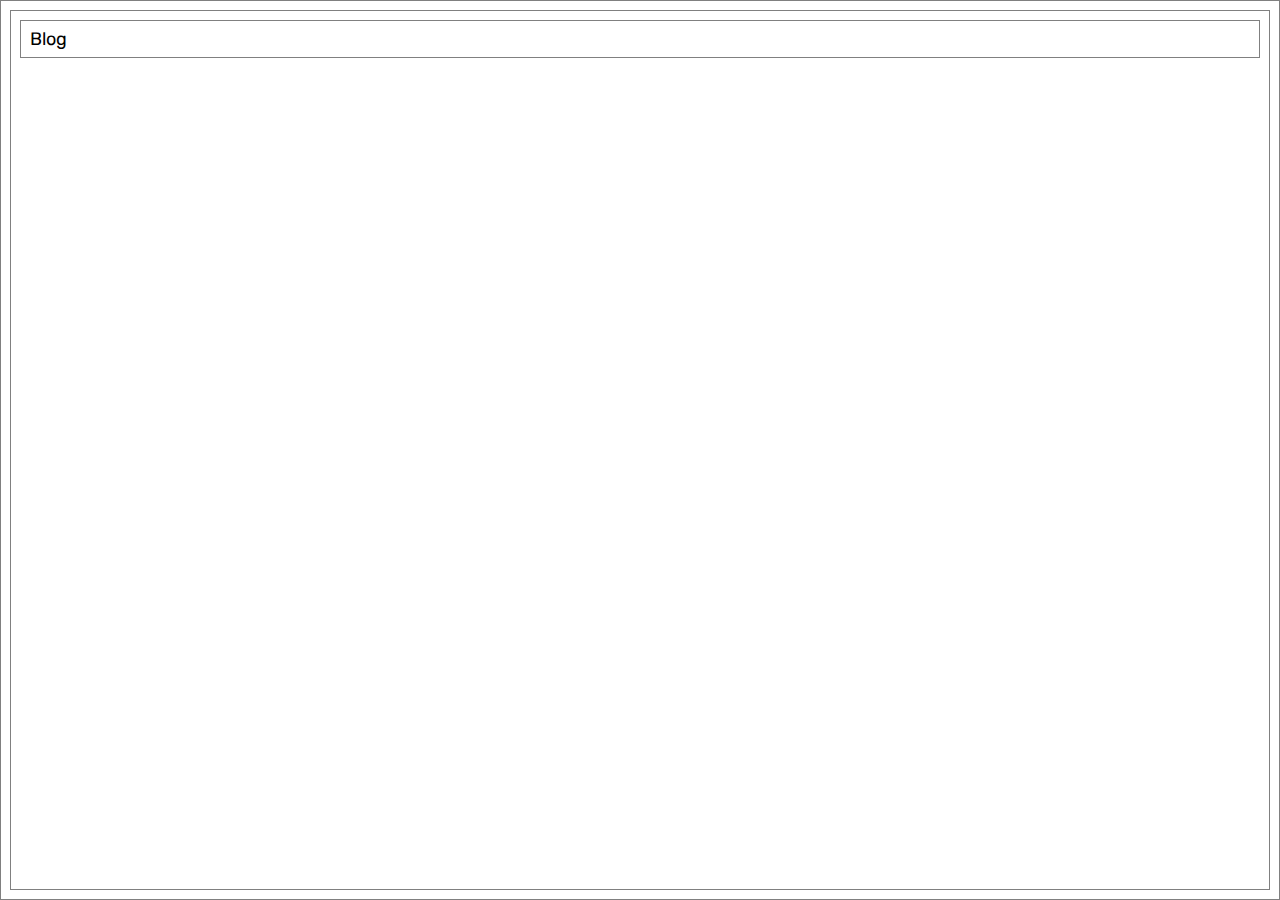
<file: blog.html>
<!doctype html>

<html lang="en">
<head>
  <meta charset="utf-8">

  <title>Sprint Challenge - Blog</title>

  <link href="https://fonts.googleapis.com/css?family=Roboto|Rubik" rel="stylesheet">
  <link rel="stylesheet" href="css/index.css">

</head>

<body>

<h1>Blog</h1>

</body>
</file>
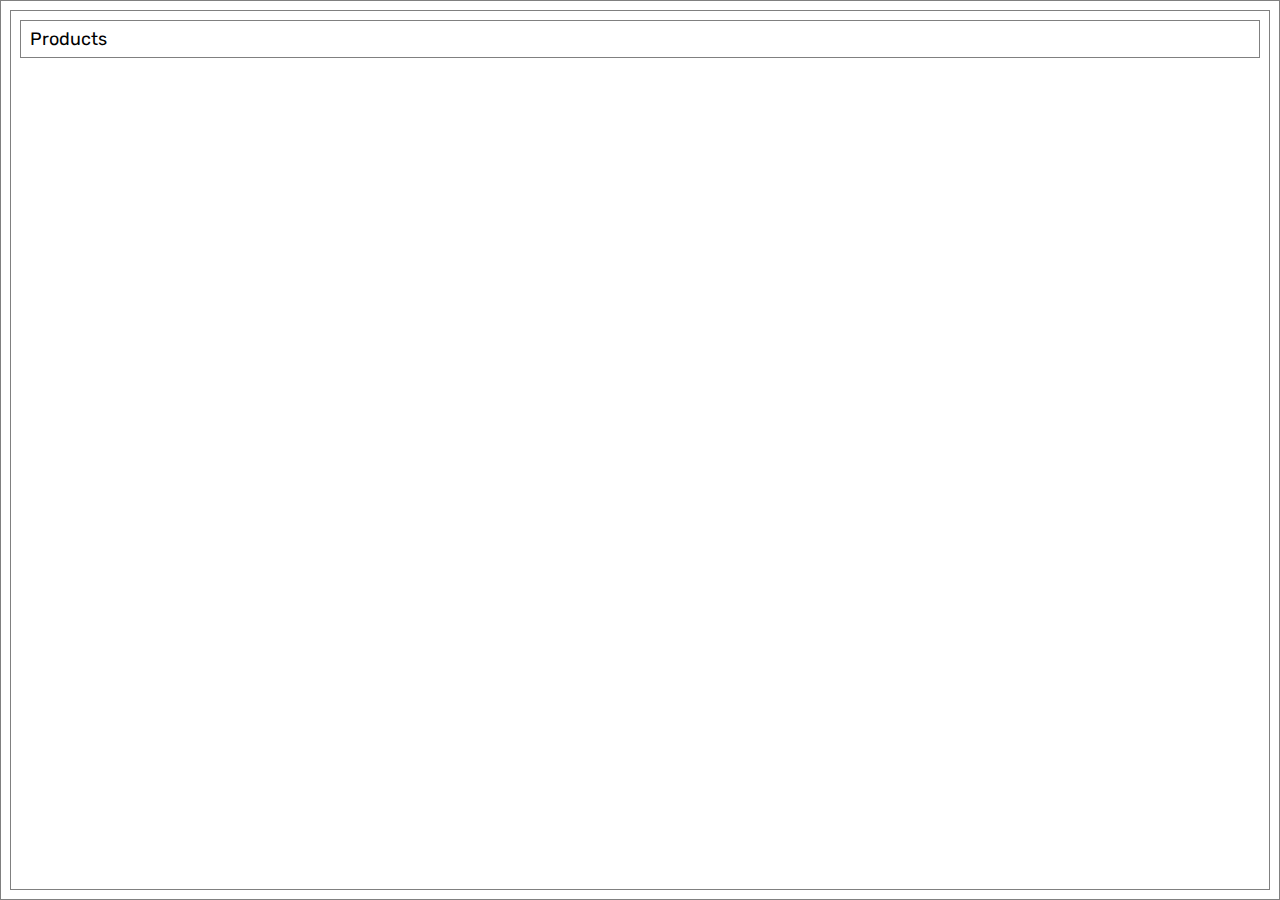
<file: products.html>
<!doctype html>

<html lang="en">
<head>
  <meta charset="utf-8">

  <title>Sprint Challenge - Products</title>

  <link href="https://fonts.googleapis.com/css?family=Roboto|Rubik" rel="stylesheet">
  <link rel="stylesheet" href="css/index.css">

</head>

<body>

<h1>Products</h1>

</body>
</file>
<file: css/index.css>
/* http://meyerweb.com/eric/tools/css/reset/ 
   v2.0 | 20110126
   License: none (public domain)
*/

html, body, div, span, applet, object, iframe,
h1, h2, h3, h4, h5, h6, p, blockquote, pre,
a, abbr, acronym, address, big, cite, code,
del, dfn, em, img, ins, kbd, q, s, samp,
small, strike, strong, sub, sup, tt, var,
b, u, i, center,
dl, dt, dd, ol, ul, li,
fieldset, form, label, legend,
table, caption, tbody, tfoot, thead, tr, th, td,
article, aside, canvas, details, embed, 
figure, figcaption, footer, header, hgroup, 
menu, nav, output, ruby, section, summary,
time, mark, audio, video {
	margin:0;
	padding: 1vh;
	border: 0;
	font-size: 100%;
	font: inherit;
    vertical-align: baseline;
    box-sizing: border-box;
    border:1px solid grey;
}
/* HTML5 display-role reset for older browsers */
article, aside, details, figcaption, figure, 
footer, header, hgroup, menu, nav, section {
	display: block;
}

header .top {
    display:flex;
    justify-content: space-between;
    width: 800px;
    margin: 0 auto;
}

header .links {
    background-color:red;
    display:flex;
    justify-content: space-between;
    width:50vh;
}

header .header-image{
    display:flex;
    justify-content: center;
}

nav {
    width:50%;
    display:flex;
    justify-content: space-between;
}

body {
    line-height: 1;
}
ol, ul {
	list-style: none;
}
blockquote, q {
	quotes: none;
}
blockquote:before, blockquote:after,
q:before, q:after {
	content: '';
	content: none;
}
table {
	border-collapse: collapse;
	border-spacing: 0;
}

* {
    box-sizing: border-box;
}

html, body {
    height: 100%;
    font-family: 'Roboto', sans-serif;
}

h1, h2, h3, h4, h5 {
    font-size: 18px;
    margin-bottom: 15px;
    font-family: 'Rubik', sans-serif;
}

p {
    line-height: 1.4;
}

.container {
    width: 800px;
    margin: 0 auto;
}

.top-content {
    display: flex;
    flex-wrap: wrap;
    justify-content: space-evenly;
    margin-bottom: 20px;
    border-bottom: 1px dashed black;
}

.top-content .text-container {
    width: 48%;
    padding: 0 1%;
    padding-bottom: 20px;  
}

.middle-content {
    margin-bottom: 20px;
    border-bottom: 1px dashed black;
}

.middle-content h2 {
    padding: 0 2%;
    margin-bottom: 0;
}

.middle-content .boxes {
    display: flex;
    flex-wrap: wrap;
    justify-content: space-evenly;
}

.middle-content .boxes .box {
    width: 12.5%;
    height: 100px;
    background: black;
    margin: 20px 2.5%;
    color: white;
    display: flex;
    align-items: center;
    justify-content: center;
}

#box1 {
    background: teal;
}

#box2 {
    background:gold;
}

#box3 {
    background:cadetblue;
}

#box4 {
    background:coral;
}

#box5 {
    background:crimson;
}

#box6 {
    background:forestgreen;
}

#box7 {
    background:darkorchid;
}

#box8 {
    background:hotpink;
}

#box9 {
    background:indigo;
}

#box10 {
    background:dodgerblue;
}


.bottom-content {
    display: flex;
    margin: 0 2% 20px;
    justify-content: space-around;
}

.bottom-content .text-container {
    padding-right: 4%;
}

.bottom-content .text-container:last-child {
    padding-right: 0;
}

.container-aboutpage {
    width: 800px;
    margin: 0 auto;
}
.about-container {
    background-color: dodgerblue;
    display: flex;
    justify-content: flex-start;
    align-items: flex-start;
    flex-direction: column;
    margin-top: 10px;
    margin-bottom:20px ;
    margin-left:10px;
    margin-right: 20px;
}

.cards1 {
    background-color: gold;
    display: flex;
    flex-direction:row; 
    align-items: center;
}
.cards2 {
    background-color:pink;
    display: flex;
    flex-direction:row; 
}

.aboutboxes {
    display:flex;
    flex-direction: row;
    flex-wrap: wrap;
    align-items: flex-start;
}

footer {
    width: 100%;
    background: black;
}

footer nav {
    width: 60%;
    display: flex;
    justify-content: space-between;
    align-items: center;
    padding: 20px 2%;
    font-size: 14px;
}

footer nav a {
    color: white;
    text-decoration: none;
}
</file>
